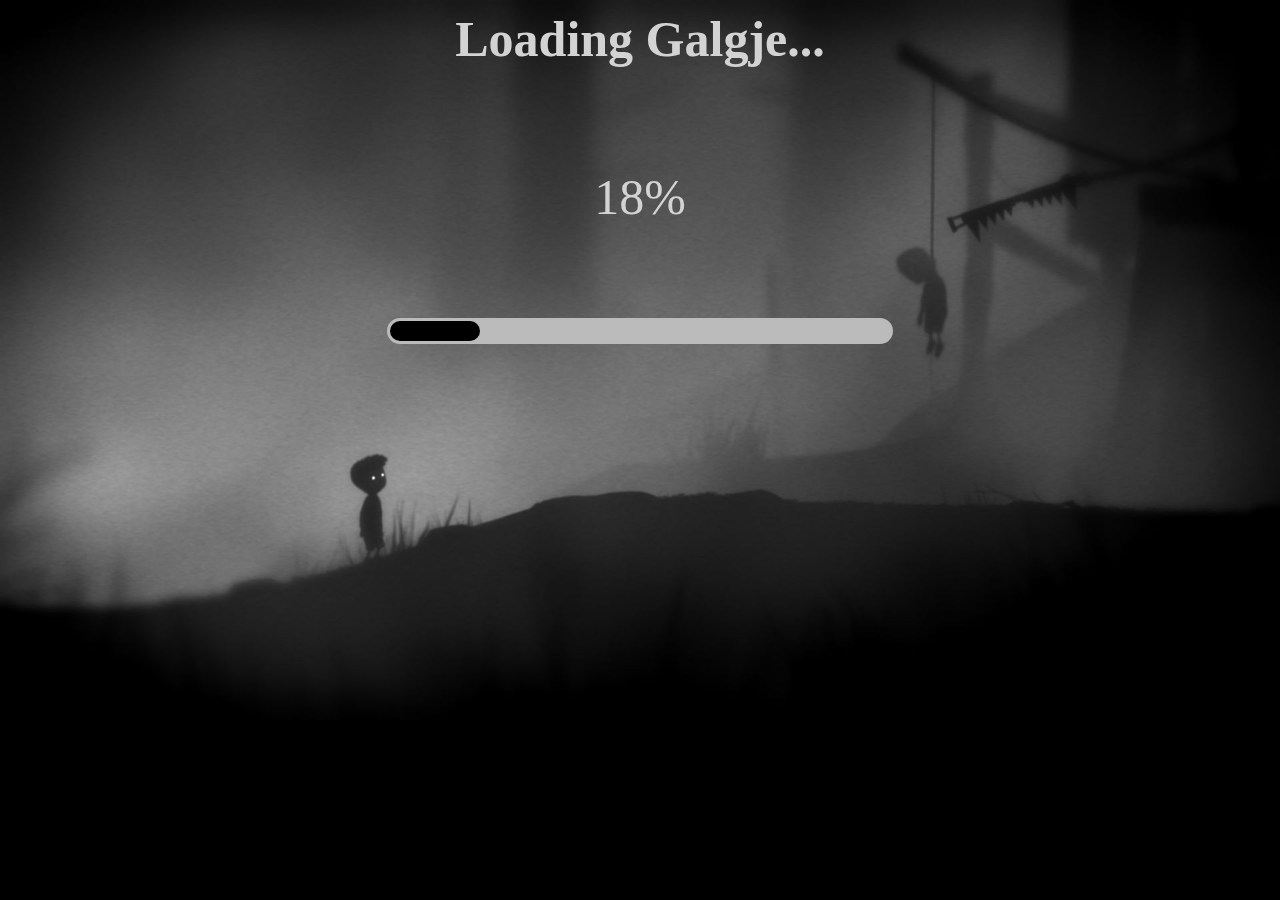
<file: Game/index.html>
<!DOCTYPE html>
<html lang="en">

<head>
    <meta charset="UTF-8">
    <title>Galgje is Loading</title>
    <meta name="viewport" content="width=device-width, initial-scale=1.0">
    <link rel="icon" href="GalgjeImages/favicon.ico" type="images/ico" size="64x64">
    <link rel="stylesheet" href="style.css">
    <script src="https://code.jquery.com/jquery-3.3.1.js" integrity="sha256-2Kok7MbOyxpgUVvAk/HJ2jigOSYS2auK4Pfzbm7uH60=" crossorigin="anonymous"></script>
</head>

<body id="LoadingGalgje">
    <h1>Loading Galgje...</h1>
    <div id="percentCount" class="percent-count"></div>
    <div class="progress-bar">
        <div class="progress" id="progress"></div>
    </div>

    <script src="javascript/loading.js"></script>

</body>
</file>
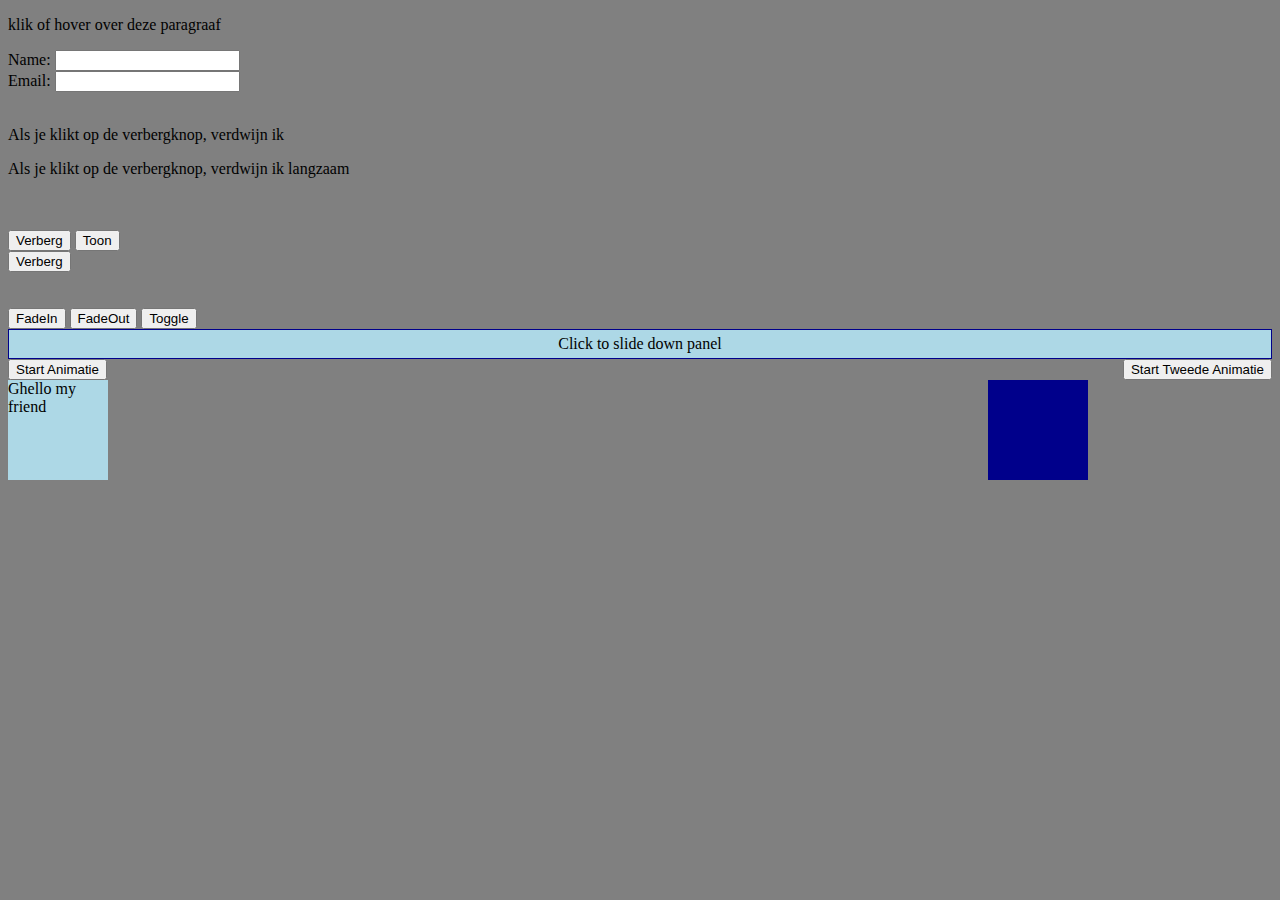
<file: OefeningenJQUERY/index.html>
<!DOCTYPE html>
<html lang="en">
<head>
    <meta charset="UTF-8">
    <title>JQUERY</title>
    <script src="https://ajax.googleapis.com/ajax/libs/jquery/3.3.1/jquery.min.js"></script>
    <script>
        //***************************SELECTORS*****************************//

        //wanneer je de paragraaf entered
        $(document).ready(function(){
            //# in p1 staat voor voor id net zoals in css.
            $("#p1").mouseenter(function() {
                alert("You entered de paragraph!");

            });
        });

        //wanneer je de paragraaf verlaat
        $(document).ready(function(){
            $("#p1").mouseleave(function(){
                alert("Bye! You now leave p1!");
            });
        });

        //dit is ook een oplossing
        $(document).ready(function(){
            $("#p1").hover(function(){
                    alert("You entered p1!");
                },
                function(){
                    alert("Bye! You now leave p1!");
                });
        });
        //***************************SELECTORS*****************************//

        //***************************EVENTS*****************************//
        //als je klikt in de input moet het vakje grijs zijn
        //als wegklikt word het input vakje wit
        $(document).ready(function() {
            $("input").focus(function(){
                $(this).css("background.color", "#cccccc");
            });
            $("input").blur(function(){
                $(this).css("background-color", "#ffffff");
            });
        });

        //verander kleur van paragraaf naarmate je erop klikt of over hovert
        $(document).ready(function() {
           $("#p2").on({
               //als je erover gaat met je muis word het lichtgrijs
              mouseenter: function(){
                $(this).css("background-color", "lightgray");
               },
               //als je muis de paragraaf verlaat word het lichtblauw
               mouseleave: function(){
                 $(this).css("background-color", "lightblue");
               },
               //als je klikt op de paragraaf word het geel
               click: function() {
                  $(this).css("background-color", "red");
               }
           });
        });
        //***************************EVENTS*****************************//
        $(document).ready(function(){
            $("#Hide").click(function(){
                $("#p3").hide();
            });
            $("#Show").click(function(){
                $("#p3").show();
            });
        });

        $(document).ready(function() {
           $("#Hide2").click(function() {
              $("#p4").hide(2000);
           });
        });

        //fadeIn&FadeOut&Toggle EFFECT
        $(document).ready(function(){
            $("#FadeIn").click(function(){
                $("#div1").fadeIn();
                $("#div2").fadeIn("slow");
                $("#div3").fadeIn(3000);
            });
        });

        $(document).ready(function(){
            $("#FadeOut").click(function(){
                $("#div1").fadeOut();
                $("#div2").fadeOut("slow");
                $("#div3").fadeOut(3000);
            });
        });

            //Toggle, combinatie van de twee
        $(document).ready(function(){
            $("#Toggle").click(function(){
                $("#div1").fadeToggle();
                $("#div2").fadeToggle("slow");
                $("#div3").fadeToggle(3000);
            });
        });
        //end_FadeIn&FadeOut&Toggle effect

        //sliding
        $(document).ready(function(){
                $("#flip").click(function(){
                    $("#panel").slideToggle("slow");
                });
            });
        //end_sliding

        //***************************EFFECTEN****************************//

        //***************************ANIMATIE****************************//
        //eerste animatie
        $(document).ready(function(){
           $("#Banimate").click(function(){
                $("#Danimate").animate({
                    left: '250px',
                    opacity: '0.5',
                    height: '250px',
                    width: '250px',
                    fontSize: '3em'
                    //height:'toggle',
                    //width: 'toggle'
                });
           });
        });
        //einde eerste animatie

        //tweede animatie
        $(document).ready(function(){
            $("#Banimate2").click(function(){
                var div = $("#Danimate2");
                div.animate({height: '300px', opacity: '0.4'}, "slow");
                div.animate({width: '300px', opacity: '0.8'}, "slow");
                div.animate({height: '100px', opacity: '0.4'}, "slow");
                div.animate({width: '100px', opacity: '0.8'}, "slow");
            });
        });

        //***************************ANIMATIE****************************//
    </script>

</head>

<body style="background-color: grey;">
    <!--<p id="p1">Hover over deze paragraaf</p>-->
    <p id="p2">klik of hover over deze paragraaf</p>

    Name: <input type="text" name="fullname"><br>
    Email: <input type="text" name="email"><br><br>

    <p id="p3">Als je klikt op de verbergknop, verdwijn ik</p>
    <p id="p4">Als je klikt op de verbergknop, verdwijn ik langzaam</p><br><br>

    <button id="Hide">Verberg</button>
    <button id="Show">Toon</button><br>
    <button id="Hide2">Verberg</button><br>


    <!----****************Fades*****************-->
    <div id="div1" style="width:80px;height:80px;display:none;background-color:red;"></div><br>
    <div id="div2" style="width:80px;height:80px;display:none;background-color:green;"></div><br>
    <div id="div3" style="width:80px;height:80px;display:none;background-color:blue;"></div>
    <button id="FadeIn">FadeIn</button>
    <button id="FadeOut">FadeOut</button>
    <button id="Toggle">Toggle</button>
    <!----****************Fades*****************-->

    <!--*****************Sliding****************-->
    <div id="flip">Click to slide down panel</div>
    <div id="panel">Hello world!</div>

    <style>
        #panel, #flip {
            padding: 5px;
            text-align: center;
            background-color: lightblue;
            border: solid 1px darkblue;
        }

        #panel {
            padding: 50px;
            display: none;
        }

    </style>
    <!--*****************Sliding****************-->

    <!--*****************ANIMATIE***************-->
    <button id="Banimate">Start Animatie</button>
    <button id="Banimate2" style="float: right;">Start Tweede Animatie</button>
    <div style="background:darkblue;height:100px;width:100px;position:absolute; margin-left: 980px;" id="Danimate2"></div>
    <div style="background:lightblue;height:100px;width:100px;position:absolute;" id="Danimate">Ghello my friend</div>
    <!--*****************ANIMATIE***************-->

</body>
</html>
</file>
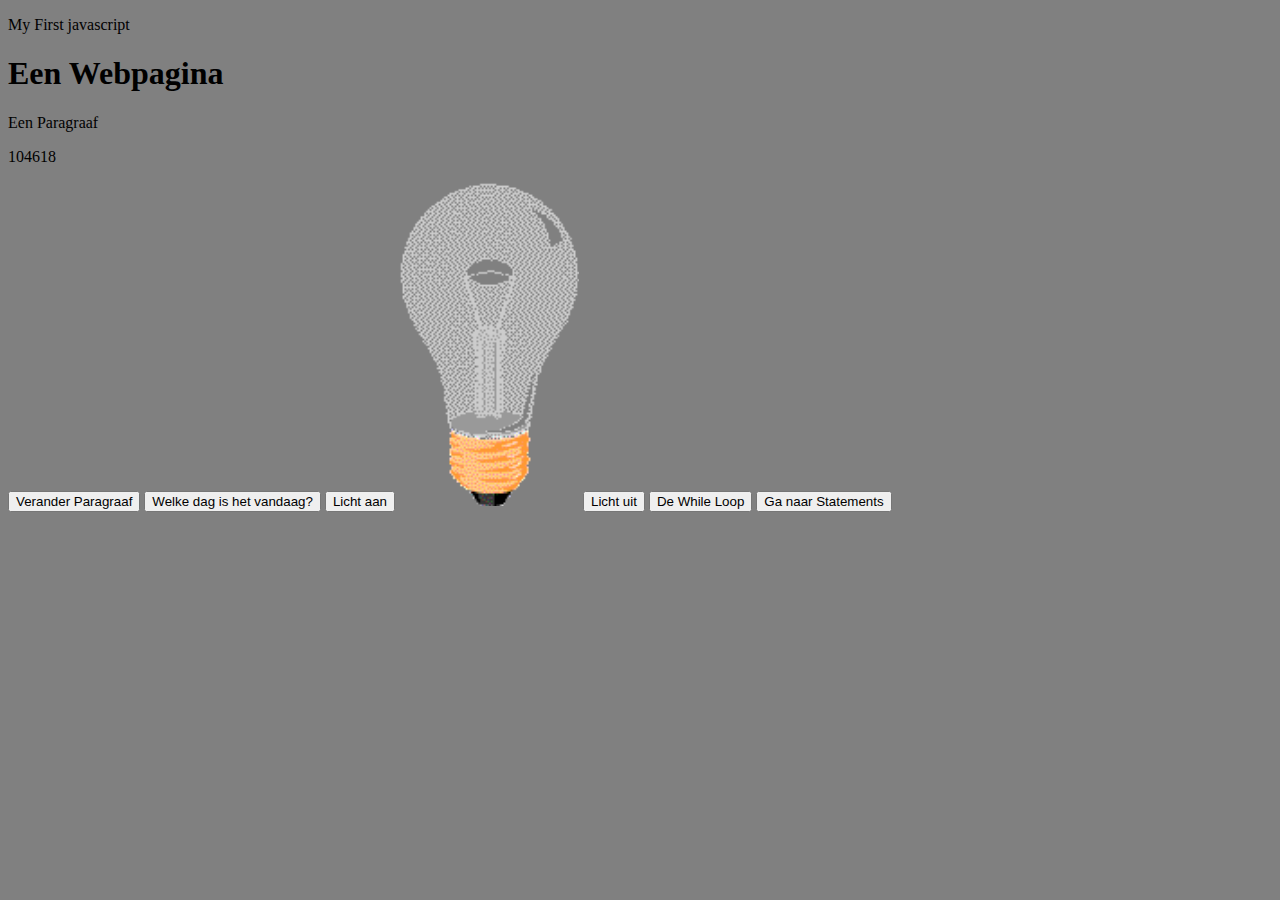
<file: OefeningenJS/index.html>
<!DOCTYPE html>
<html lang="en">
<head>
    <meta charset="UTF-8">
    <title>test</title>
</head>
<body style="background-color: grey;">
    <p id="demo"></p>
    <h1>Een Webpagina</h1>
    <p id="demo2">Een Paragraaf</p>
    <p id="demo3"></p>
    <p id="demo4"></p>
    <p id="demo5"></p>
    <button type="button" onclick="MyFunction()">Verander Paragraaf</button>
    <script>
        document.getElementById("demo").innerHTML = "My First javascript";

        document.getElementById("demo3").innerHTML = 35834 + 68784;

        function MyFunction() {
            document.getElementById("demo2").innerHTML = "Paragraaf Veranderd."
        }
        //window.alert(54+46);
        //console.log(110+190);

        ///////////////////////////////////////////SWITCHCASE/////////////////////////////////////////////
        function dagVanVandaag() {
            var dag;
            switch(new Date().getDay()) {
                case 0:
                    dag = "Zondag";
                    break;
                case 1:
                    dag = "Maandag";
                    break;
                case 2:
                    dag = "Dinsdag";
                    break;
                case 3:
                    dag = "Woensdag";
                    break;
                case 4:
                    dag = "Donderdag";
                    break;
                case 5:
                    dag = "Vrijdag";
                    break;
                case 6:
                    dag = "Zaterdag";
            }
            document.getElementById("demo4").innerHTML = "Vandaag is het " + dag + "!!!";
        }

        ///////////////////////////////////////////END_SWITCHCASE/////////////////////////////////////////
        ///////////////////////////////////////////WHILE-LOOP/////////////////////////////////////////////
        function whileLus() {
            var tekst = "";
            var i = 1;
            while (i < 11) {
                tekst += "<br>Het getal is " + i;
                i++;
            }
            document.getElementById("demo5").innerHTML = tekst;
        }
        ///////////////////////////////////////////END_WHILE-LOOP/////////////////////////////////////////////
    </script>

    <button type="button" onclick="dagVanVandaag()">Welke dag is het vandaag?</button>
    <button onclick="document.getElementById('myImage').src='pic_bulbon.gif'">Licht aan</button>
    <img id="myImage" src="pic_bulboff.gif" style="width: 180px;">
    <button onclick="document.getElementById('myImage').src='pic_bulboff.gif'">Licht uit</button>
    <button onclick="whileLus()">De While Loop</button>


    <a href="statements.html"><button type="button">Ga naar Statements</button></a>
</body>
</html>
</file>
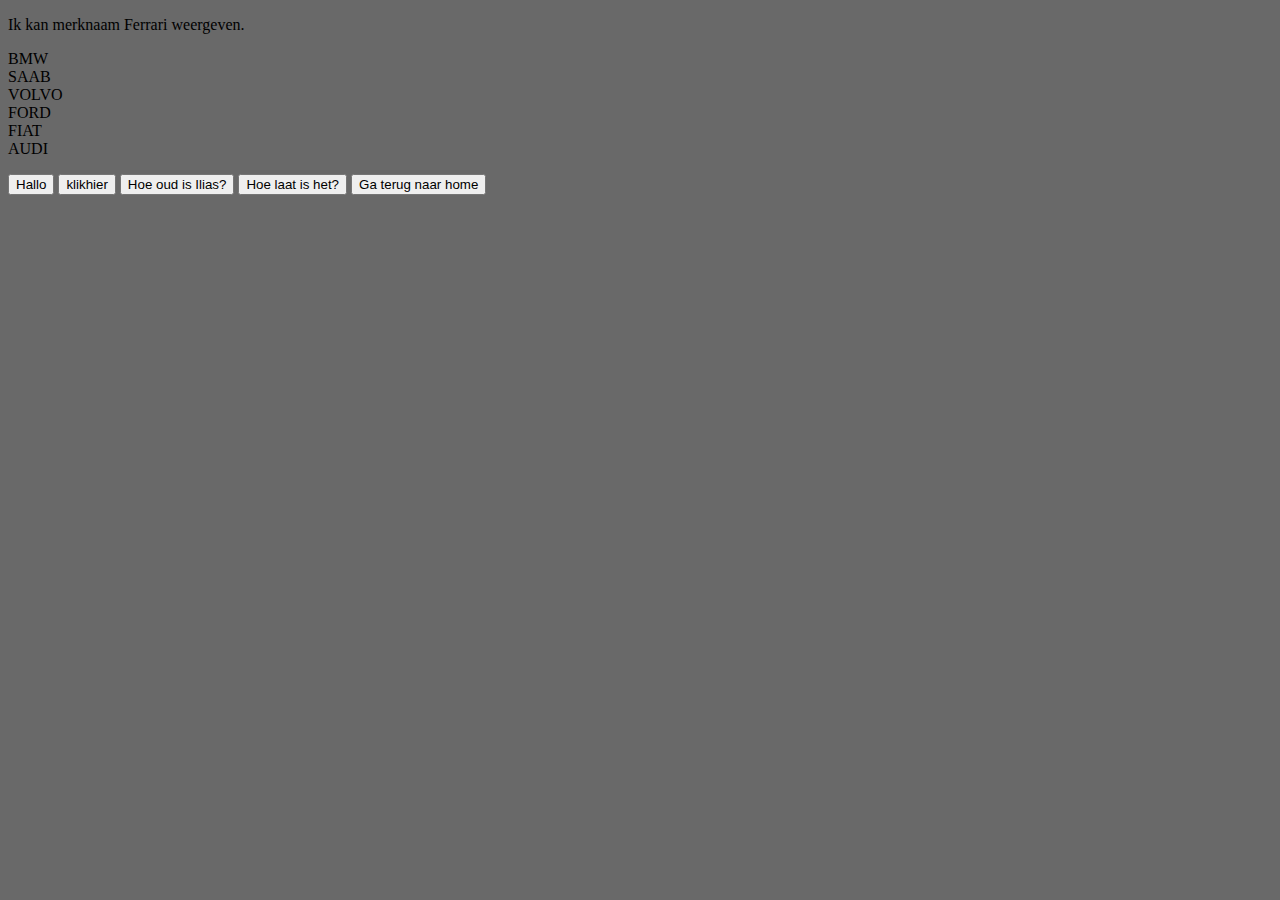
<file: OefeningenJS/statements.html>
<!DOCTYPE html>

<html lang="en">
<head>
    <meta charset="UTF-8">
    <title>statements</title>
</head>
<body style="background-color: dimgray;">
    <p id="demo"></p>
    <p id="demo2"></p>
    <p id="demo3"></p>
    <p id="demo4"></p>
    <p id="demo5"></p>
    <p id="demo6"></p>
    <p id="demo7"></p>
   <script>
       var AutoNaam = "Ferrari";
        //var a, b, c;
        //a = 5;
        //b =     7;
        //c = a + b;
        //document.getElementById("demo").innerHTML = c;

        function EenFunctie() {
            document.getElementById("demo2").innerHTML = "Hello, World!";
            document.getElementById("demo3").innerHTML = "How are you doing?";
        }
        function Persoon() {
            var person = {firstname: "Ilias", lastname: "agnaou", age: 21, eyecolor: "bruin"}
            document.getElementById("demo4").innerHTML = person.firstname + " is " + person.age + " jaar oud. ";
        }

        //deze code kan window.AutoNaam gebruiken
       document.getElementById("demo").innerHTML = "Ik kan merknaam " + window.AutoNaam + " weergeven.";

        ///////////////////////////If-structuur voor demo5////////////////////////////////////////////
       //if (new Date().getHours() < 18) {
           //document.getElementById("demo6").innerHTML = "Goeiendag";
       //}
       ////////////////////////////Einde if-structuur voor demo5//////////////////////////////////////

       function datumFunctie() {
           var hour = new Date().getHours();
           var greeting;
           if (hour < 18) {
               greeting = "Goeiendag";
           } else {
               greeting = "Goedenavond";
           }
           document.getElementById("demo6").innerHTML = greeting;
       }
       //////////////////////////////////////////////////////////////////////
       //Andere mogelijkheid voor datum in if, else if structuur
       function datumFunctie2() {
           var greeting;
           var time = new Date().getHours();
           if (time < 10) {
               greeting = "goedemorgen";
           } else if(time < 20) {
               greeting = "goedendag";
           } else {
               greeting = "goedenavond";
           }
           document.getElementById("demo6").innerHTML = greeting;
       }
       //////////////////////////////////////////////////////////////////////

       ///////////////////////OPSOMMING AUTO'S IN FOR-STRUCTUUR//////////////////////////////
       var autos = ["BMW","SAAB","VOLVO","FORD","FIAT","AUDI"];
       var tekst = "";
       var i;
       for (i = 0; i < autos.length; i++) {
           tekst += autos[i] + "<br>";
       }
       document.getElementById("demo7").innerHTML = tekst;
       ///////////////////////EINDE OPSOMMING AUTO'S FOR-LOOP//////////////////////////////
    </script>
    <button type="button" onclick="datumFunctie()">Hallo</button>
    <button type="button" onclick="EenFunctie()">klikhier</button>
    <button type="button" onclick="Persoon()">Hoe oud is Ilias?</button>
    <button type="button" onclick="document.getElementById('demo5').innerHTML = Date();">Hoe laat is het?</button>
    <a href="index.html"><button type="button">Ga terug naar home</button></a>
</body>
</html>
</file>
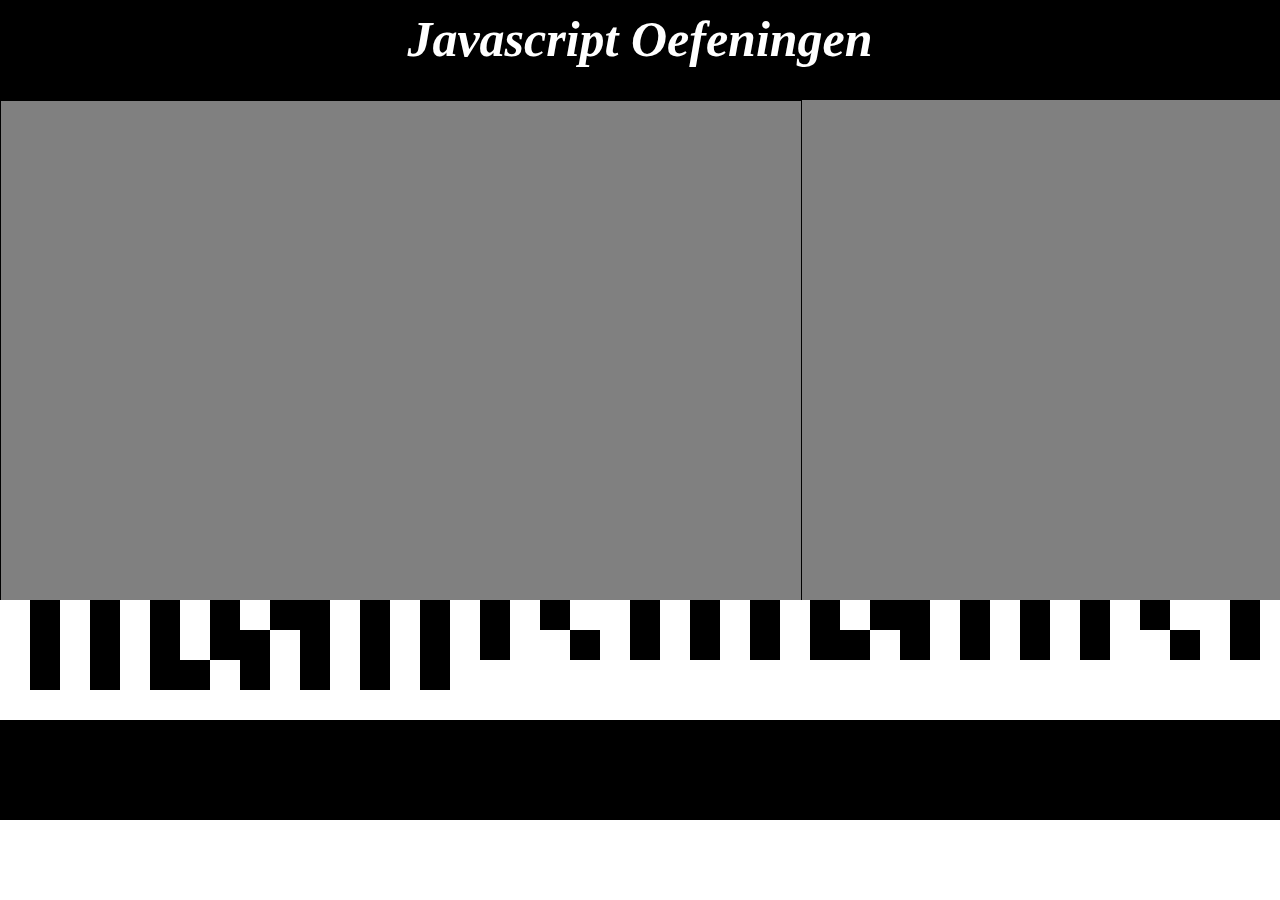
<file: OefeningenJS/Dambord/index2.html>
<!DOCTYPE html>

<html>

<head>
    <title>javascripts</title>
    <link rel="stylesheet" href="style.css">
</head>

<body>
    <header>
        <p class="title">Javascript Oefeningen</p>
    </header>
    <content>
        <canvas id="Canvas" width="800" height="500" style="border:1px solid black;"></canvas>
        <script>
            
            "use strict";
            var canvas = document.getElementById("Canvas");
            var ctx = canvas.getContext("2d");
            ctx.beginPath();
            for (var i = 0; i < 10; i++) {
                document.body.innerHTML += "<div>";
                for (var j = 0; j < 10; j++) {
                    if (i % 2 == 0) {
                        if (j % 2 == 0) {
                            document.body.innerHTML += "<div class=\"bBlokje\"></div>";
                        } else {
                            document.body.innerHTML += "<div class=\"aBlokje\"></div>";
                        }
                    } else {
                        if (j % 2 == 0) {

                            document.body.innerHTML += "<div class=\"aBlokje\"></div>";
                        } else {
                            document.body.innerHTML += "<div class=\"bBlokje\"></div>";
                        }
                    }
                }
                document.body.innerHTML += "</div>";
                document.body.innerHTML += "<br><br><br><br>";
            }
            ctx.closePath();
            ctx.stroke();

        </script>
        <div class="aBlokje"></div>

        <div class="bBlokje"></div>
    </content>
    <footer></footer>
</body>

</html>
</file>
<file: Game/style.css>
* {
    padding: 0;
    margin: 0;
    border: 0;
    box-sizing: border-box;
}

body {
    background-color: black;
    font-family: Calibri;
    font-size: 3em;
    background-image: url(GalgjeImages/galgjeBackground.jpg);
    background-repeat: no-repeat;
    background-size: cover;
    overflow: hidden;
}

img {
    width: 25%;
    margin: 2%;
    border-radius: 10px;
}

h1 {
    margin-top: 10px;
    font-size: 50px;
    text-align: center;
    color: lightgray;
}

p {
    text-align: center;
    font-weight: bold;
    font-size: 41px;
    color: lightgray;
}

.Content {
    width: 900px;
    float: right;
    margin-top: 120px;
}

#Woord {
    font-weight: bold;
    text-align: center;
}

.LetterHolder {
    text-align: center;
    font-weight: bold;
    color: lightgray;
}

.alfabet_div {
    width: 1000px;
    text-align: center;
    margin: 0px auto;
}

button {
    width: 50px;
    height: 50px;
    border-radius: 15px;
    color: white;
    background-color: grey;
    margin: 10px;
}

button:disabled {
    background-color: black;
    color: white;
}

.alfabet_div button {
    outline: none;
    margin: 10px;
    border-radius: 8px;
    border: none;
    background-size: cover;
}

.alfabet_div button:focus {
    outline: none;
    border: none;
}

.alfabet_div button:hover {
    background-color: lightgrey;
}

.alfabet_div button.active {
    opacity: 0.4;
}

/*************Opmaak Loading Scherm*************/

#loadingGalgje body {
    margin: 0;
    padding: 0;
    background-image: url(GalgjeImages/galgjeBackground.jpg);
    background-repeat: no-repeat;
    background-size: cover;
    background-color: black;
}

#loadingGalgje h1 {
    margin: 10px;
    font-size: 50px;
    text-align: center;
    color: lightgray;
}

.percent-count {
    width: 450px;
    height: 50px;
    margin: 100px auto;
    font-size: 50px;
    text-align: center;
    color: lightgrey;
}

.progress-bar {
    width: 506px;
    height: 26px;
    background-color: #bbb;
    border-radius: 13px;
    margin: 50px auto;
    padding: 3px;
}

.progress {
    width: 25px;
    height: 20px;
    border-radius: 10px;
    background-color: black;
}

/*************EINDE Opmaak Loading Scherm*************/

/*@media(orientation: landscape) {
    body {
        width: 100%;
    }
    
    .galgje_image {
        width: 45%;
    }
    
    .alfabet_div {
        width: 644px;
        height: 35px;
    }
    
    .alfabet_dev button {
        width: 45px;
        height: 45px;
        border-radius: 15px;
        color: white;
        background-color: grey;
        margin: 10px;
    }
    
    .Content {
        width: 41%;
        float: right;
        text-align: center;
        font-size: 20px;
        font-weight: bold;
    }
    
    .LetterHolder {
        font-weight: bold;
        font-size: 23px;
        text-align: center;
    }
}*/

@media only screen and (max-width: 600px) {
    body {
        width: 100%;
        background-image: url(GalgjeImages/mobileBackground.jpg);
        overflow: scroll;
    }
    
    h1 {
        margin-top: 5px;
        color: lightgrey;
        font-size: 40px;
        text-align: center;
    }

    .galgje_image {
        width: 70%;
        margin-left: 14%;
        margin-top: 15px;
        border-radius: 10px;
    }
    
    .alfabet_div {
        width: 100%;
        padding: 20px;
        text-align: center;
    }
    
    .alfabet_div button {
        width: 28px;
        height: 28px;
        text-align: center;
        outline: none;
        margin: 10px;
        border-radius: 8px;
        background-size: cover;
    }
    
    .LetterHolder {
        text-align: center;
        font-weight: bold;
        color: lightgray;
        font-size: 23px;
    }
    
    .Content {
        width: 100%;
        float: right;
        margin-top: 0px;
    }
    
    .Content p {
        text-align: center;
        font-weight: bold;
        font-size: 13px;
        color: lightgray;
    }
}
</file>
<file: OefeningenJS/Dambord/style.css>
* {
	padding: 0;
	margin: 0;
	border: 0;
}

header {
	background-color: black;
	float: left;
	clear: none;
	width:100%;
	height: 100px;
}
	.title {
		font-size: 50px;
		font-style: italic;
		font-weight: bold;
		color: white;
		text-align: center;
		margin-top: 10px;
	}

content {
	background-color: grey;
    float: left;
    clear: none;
    height: 500px;
    width: 100%;
}

footer {
	background-color: black;
	float: left;
	clear: none;
	width: 100%;
	height: 100px;
}

.aBlokje {
    background-color: black;
    height: 30px;
    width: 30px;
    float: left;
}

.bBlokje {
    background-color: white;
    height: 30px;
    width: 30px;
    float: left;
}
</file>
